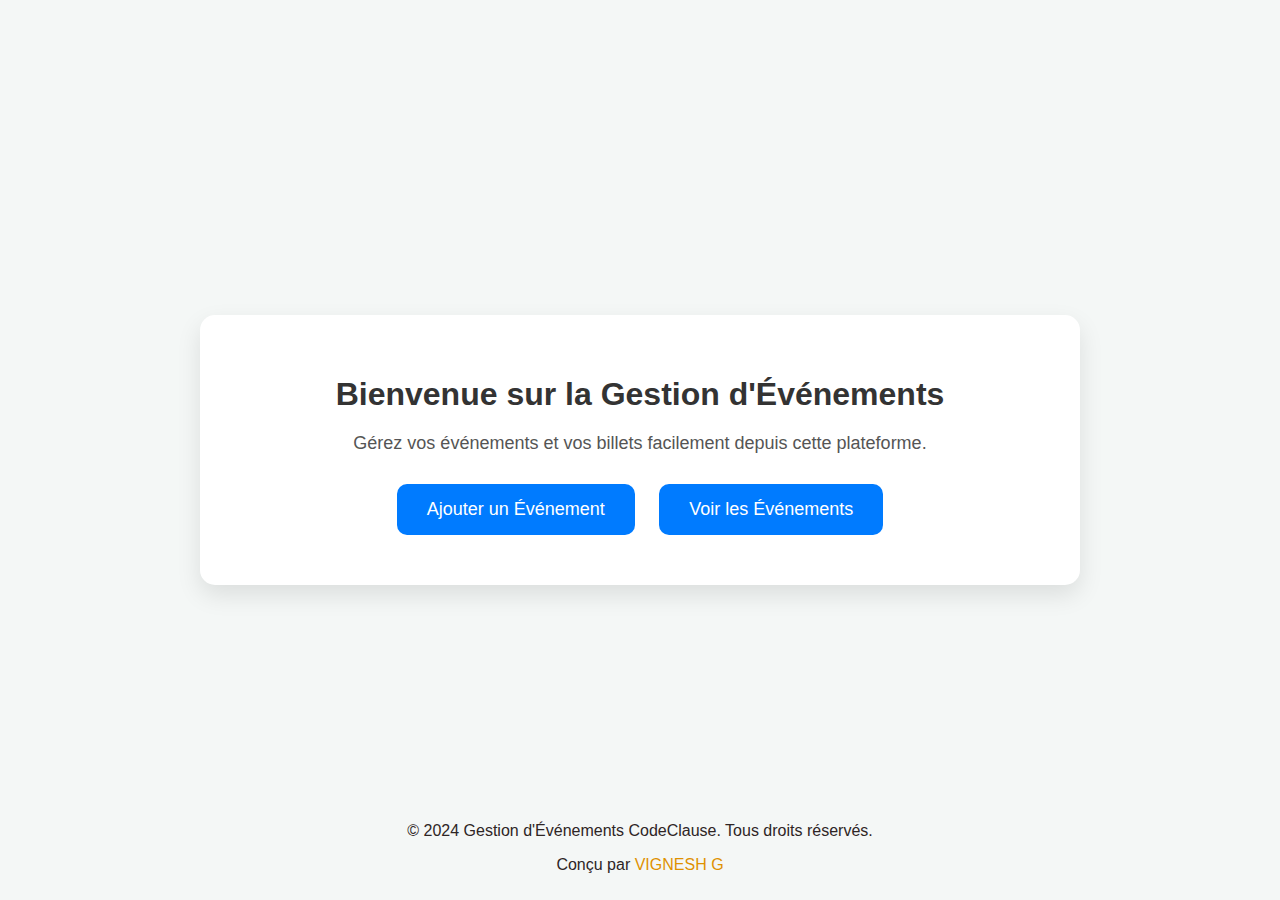
<file: index.html>
<!DOCTYPE html>
<html>
<head>
    <title>Page d'Accueil - Gestion d'Événements</title>
    <style>
        body {
            font-family: 'Segoe UI', Tahoma, Geneva, Verdana, sans-serif;
            background-color: #f4f7f6;
            margin: 0;
            display: flex;
            justify-content: center;
            align-items: center;
            height: 100vh;
        }

        .container {
            width: 800px;
            background-color: #fff;
            padding: 40px;
            border-radius: 15px;
            box-shadow: 0 10px 25px rgba(0, 0, 0, 0.1);
            text-align: center;
        }

        .container h1 {
            font-size: 32px;
            color: #333;
            margin-bottom: 20px;
        }

        .container p {
            font-size: 18px;
            color: #555;
            margin-bottom: 20px;
        }

        button {
            padding: 15px 30px;
            font-size: 18px;
            color: #fff;
            border: none;
            border-radius: 10px;
            cursor: pointer;
            background-color: #007bff;
            transition: background-color 0.3s ease;
            margin: 10px;
        }

        button:hover {
            background-color: #0056b3;
        }
        footer {
            background-color: #f4f7f6;
            color: rgb(46, 37, 37);
            text-align: center;
            padding: 10px;
            position: fixed;
            bottom: 0;
            width: 100%;
        }
        footer a {
            color: #df9101;
            text-decoration: none;
        }
        footer a:hover {
            text-decoration: underline;
        }
    </style>
</head>
<body>

<div class="container">
    <h1>Bienvenue sur la Gestion d'Événements</h1>
    <p>Gérez vos événements et vos billets facilement depuis cette plateforme.</p>
    <button onclick="window.location.href='event-create.html'">Ajouter un Événement</button>
    <button onclick="window.location.href='view-events.html'">Voir les Événements</button>
</div>

</body>
<footer>
    <p>© 2024 Gestion d'Événements CodeClause. Tous droits réservés.</p>
    <p>Conçu par <a href="https://vigneshgbe.neocities.org" target="_blank">VIGNESH G</a></p>
</footer>
</html>
</file>
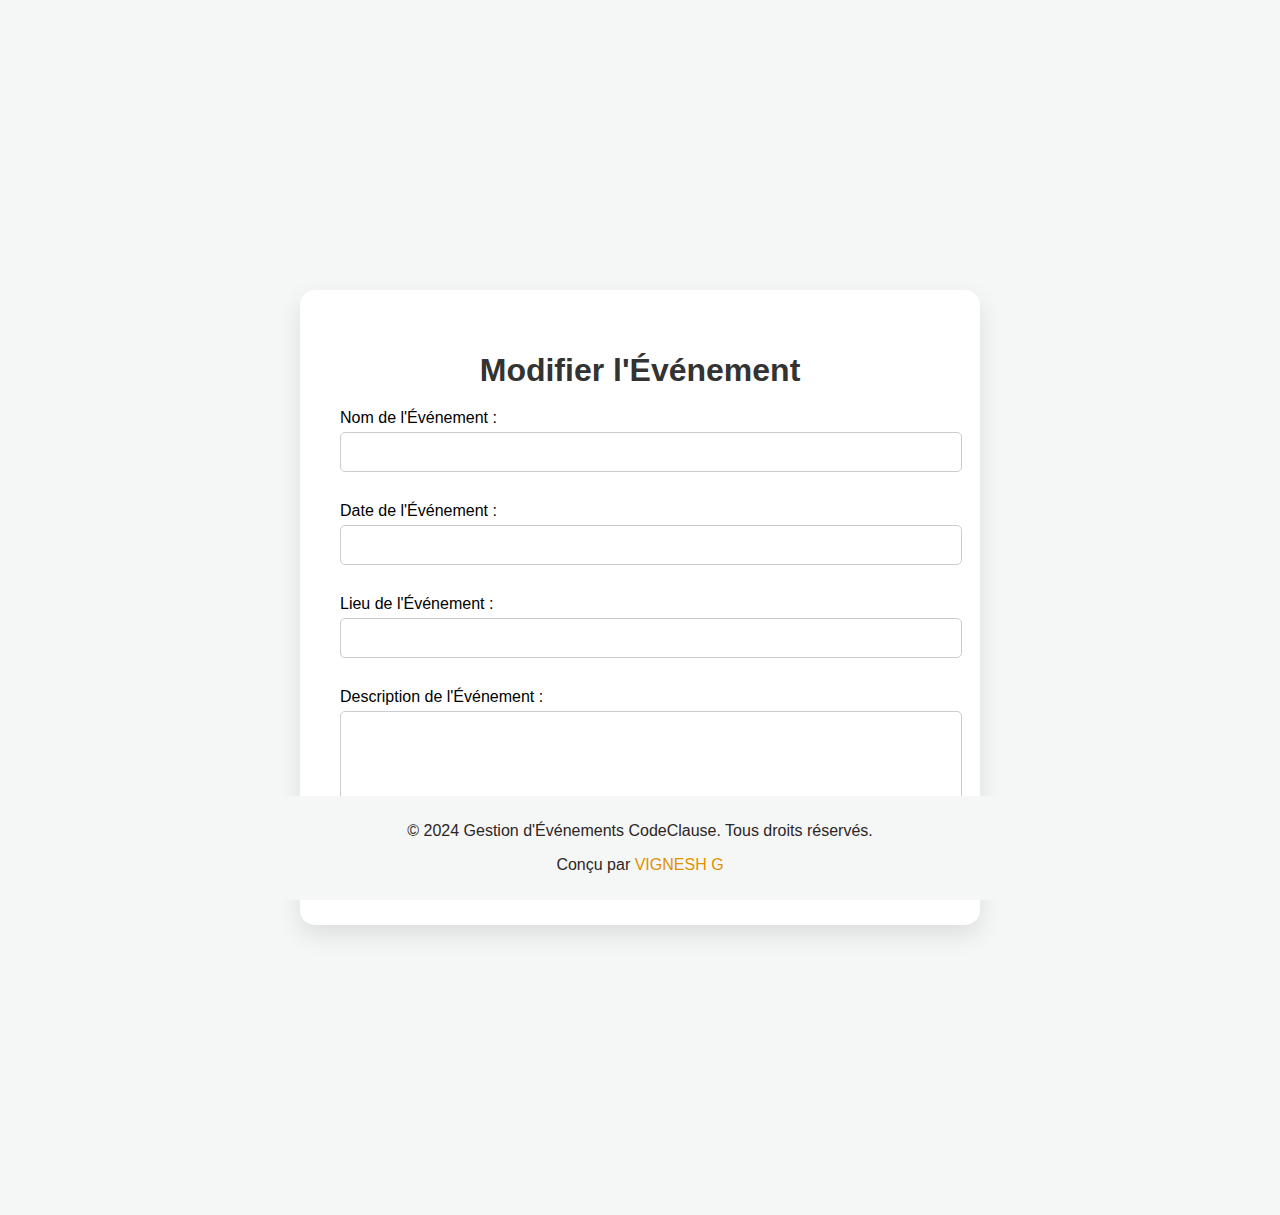
<file: edit-event.html>
<!DOCTYPE html>
<html>
<head>
    <title>Modifier l'Événement</title>
    <style>
        body {
            font-family: 'Segoe UI', Tahoma, Geneva, Verdana, sans-serif;
            background-color: #f4f7f6;
            display: flex;
            justify-content: center;
            align-items: center;
            height: 135vh;
            margin: 0;
        }

        .container {
            width: 600px;
            background-color: #fff;
            padding: 40px;
            border-radius: 15px;
            box-shadow: 0 10px 25px rgba(0, 0, 0, 0.1);
            text-align: center;
        }

        .container h1 {
            font-size: 32px;
            color: #333;
            margin-bottom: 20px;
        }

        .form-group {
            margin-bottom: 20px;
            text-align: left;
        }

        .form-group label {
            display: block;
            font-size: 16px;
            margin-bottom: 5px;
        }

        .form-group input, .form-group textarea {
            width: 100%;
            padding: 10px;
            font-size: 16px;
            border-radius: 5px;
            border: 1px solid #ccc;
            margin-bottom: 10px;
        }

        .form-group textarea {
            resize: vertical;
            height: 80px;
        }

        button {
            padding: 10px 20px;
            font-size: 16px;
            color: #fff;
            border: none;
            border-radius: 5px;
            cursor: pointer;
            background-color: #007bff;
            transition: background-color 0.3s ease;
        }

        button:hover {
            background-color: #0056b3;
        }
        footer {
            background-color: #f4f7f6;
            color: rgb(46, 37, 37);
            text-align: center;
            padding: 10px;
            position: fixed;
            bottom: 0;
            width: 100%;
        }
        footer a {
            color: #df9101;
            text-decoration: none;
        }
        footer a:hover {
            text-decoration: underline;
        }
    </style>
</head>
<body>

<div class="container">
    <h1>Modifier l'Événement</h1>
    <div class="form-group">
        <label for="edit-event-name">Nom de l'Événement :</label>
        <input type="text" id="edit-event-name">
    </div>
    <div class="form-group">
        <label for="edit-event-date">Date de l'Événement :</label>
        <input type="text" id="edit-event-date">
    </div>
    <div class="form-group">
        <label for="edit-event-location">Lieu de l'Événement :</label>
        <input type="text" id="edit-event-location">
    </div>
    <div class="form-group">
        <label for="edit-event-description">Description de l'Événement :</label>
        <textarea id="edit-event-description"></textarea>
    </div>
    <button onclick="updateEvent()">Mettre à jour l'Événement</button>
    <button onclick="cancelEdit()">Annuler</button>
</div>

<script>
    function getQueryParams() {
        const params = new URLSearchParams(window.location.search);
        return {
            index: params.get('index'),
            name: params.get('name'),
            date: params.get('date'),
            location: params.get('location'),
            description: params.get('description')
        };
    }

    function populateEditForm() {
        const params = getQueryParams();
        document.getElementById('edit-event-name').value = params.name;
        document.getElementById('edit-event-date').value = params.date;
        document.getElementById('edit-event-location').value = params.location;
        document.getElementById('edit-event-description').value = params.description;
        document.getElementById('edit-event-index').value = params.index;
    }

    function updateEvent() {
        const index = document.getElementById('edit-event-index').value;
        const name = document.getElementById('edit-event-name').value;
        const date = document.getElementById('edit-event-date').value;
        const location = document.getElementById('edit-event-location').value;
        const description = document.getElementById('edit-event-description').value;

        if (name && date && location && description) {
            const event = {
                name: name,
                date: date,
                location: location,
                description: description
            };

            let events = JSON.parse(localStorage.getItem('events')) || [];
            events[index] = event;
            localStorage.setItem('events', JSON.stringify(events));

            alert('Événement mis à jour avec succès !');
            window.location.href = 'view-events.html';
        } else {
            alert('Veuillez remplir tous les champs.');
        }
    }

    function cancelEdit() {
        window.location.href = 'view-events.html';
    }

    populateEditForm();
</script>

<input type="hidden" id="edit-event-index">

</body>
<footer>
    <p>© 2024 Gestion d'Événements CodeClause. Tous droits réservés.</p>
    <p>Conçu par <a href="https://vigneshgbe.neocities.org" target="_blank">VIGNESH G</a></p>
</footer>
</html>
</file>
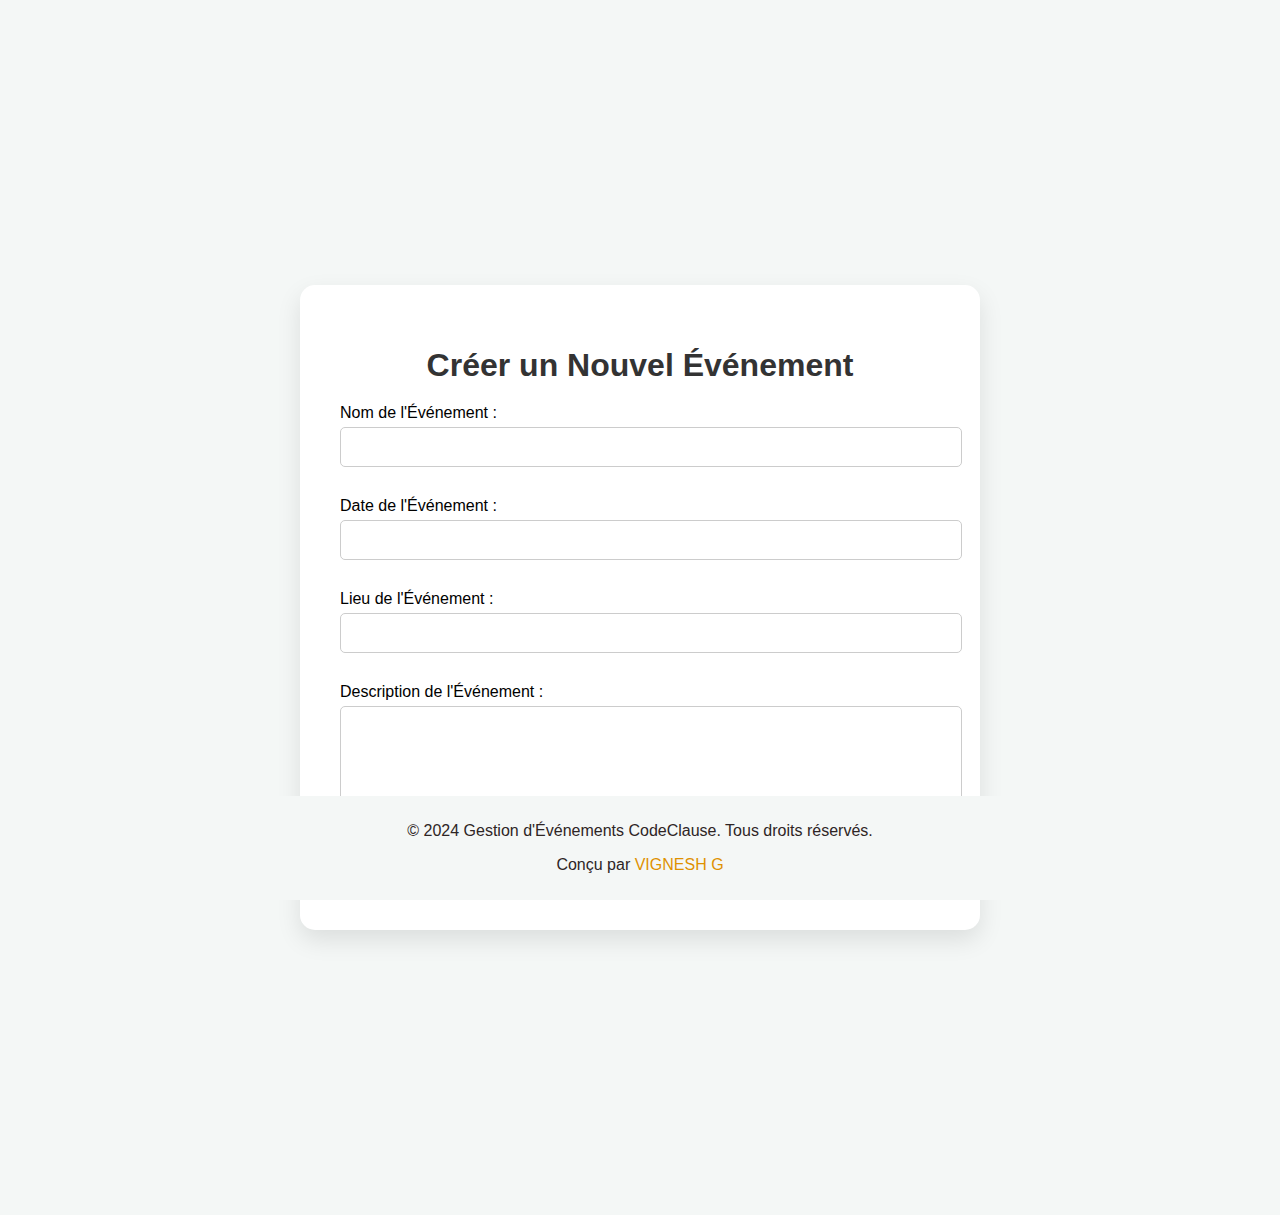
<file: event-create.html>
<!DOCTYPE html>
<html>
<head>
    <title>Créer un Événement</title>
    <style>
        body {
            font-family: 'Segoe UI', Tahoma, Geneva, Verdana, sans-serif;
            background-color: #f4f7f6;
            display: flex;
            justify-content: center;
            align-items: center;
            height: 135vh;
            margin: 0;
        }

        .container {
            width: 600px;
            background-color: #fff;
            padding: 40px;
            border-radius: 15px;
            box-shadow: 0 10px 25px rgba(0, 0, 0, 0.1);
            text-align: center;
        }

        .container h1 {
            font-size: 32px;
            color: #333;
            margin-bottom: 20px;
        }

        .form-group {
            margin-bottom: 20px;
            text-align: left;
        }

        .form-group label {
            display: block;
            font-size: 16px;
            margin-bottom: 5px;
        }

        .form-group input, .form-group textarea {
            width: 100%;
            padding: 10px;
            font-size: 16px;
            border-radius: 5px;
            border: 1px solid #ccc;
            margin-bottom: 10px;
        }

        .form-group textarea {
            resize: vertical;
            height: 80px;
        }

        button {
            padding: 10px 20px;
            font-size: 16px;
            color: #fff;
            border: none;
            border-radius: 5px;
            cursor: pointer;
            background-color: #007bff;
            transition: background-color 0.3s ease;
            margin: 5px;
        }

        button:hover {
            background-color: #0056b3;
        }
        footer {
            background-color: #f4f7f6;
            color: rgb(46, 37, 37);
            text-align: center;
            padding: 10px;
            position: fixed;
            bottom: 0;
            width: 100%;
        }
        footer a {
            color: #df9101;
            text-decoration: none;
        }
        footer a:hover {
            text-decoration: underline;
        }
    </style>
</head>
<body>

<div class="container">
    <h1>Créer un Nouvel Événement</h1>
    <div class="form-group">
        <label for="event-name">Nom de l'Événement :</label>
        <input type="text" id="event-name">
    </div>
    <div class="form-group">
        <label for="event-date">Date de l'Événement :</label>
        <input type="text" id="event-date">
    </div>
    <div class="form-group">
        <label for="event-location">Lieu de l'Événement :</label>
        <input type="text" id="event-location">
    </div>
    <div class="form-group">
        <label for="event-description">Description de l'Événement :</label>
        <textarea id="event-description"></textarea>
    </div>
    <button onclick="saveEvent()">Enregistrer l'Événement</button>
    <button onclick="window.location.href='index.html'">Annuler</button>
</div>

<script>
    function saveEvent() {
        const name = document.getElementById('event-name').value;
        const date = document.getElementById('event-date').value;
        const location = document.getElementById('event-location').value;
        const description = document.getElementById('event-description').value;

        if (name && date && location && description) {
            const event = {
                name: name,
                date: date,
                location: location,
                description: description
            };

            let events = JSON.parse(localStorage.getItem('events')) || [];
            events.push(event);
            localStorage.setItem('events', JSON.stringify(events));
            window.location.href = 'view-events.html';
        } else {
            alert('Veuillez remplir tous les champs.');
        }
    }
</script>

</body>
<footer>
    <p>© 2024 Gestion d'Événements CodeClause. Tous droits réservés.</p>
    <p>Conçu par <a href="https://vigneshgbe.neocities.org" target="_blank">VIGNESH G</a></p>
</footer>
</html>
</file>
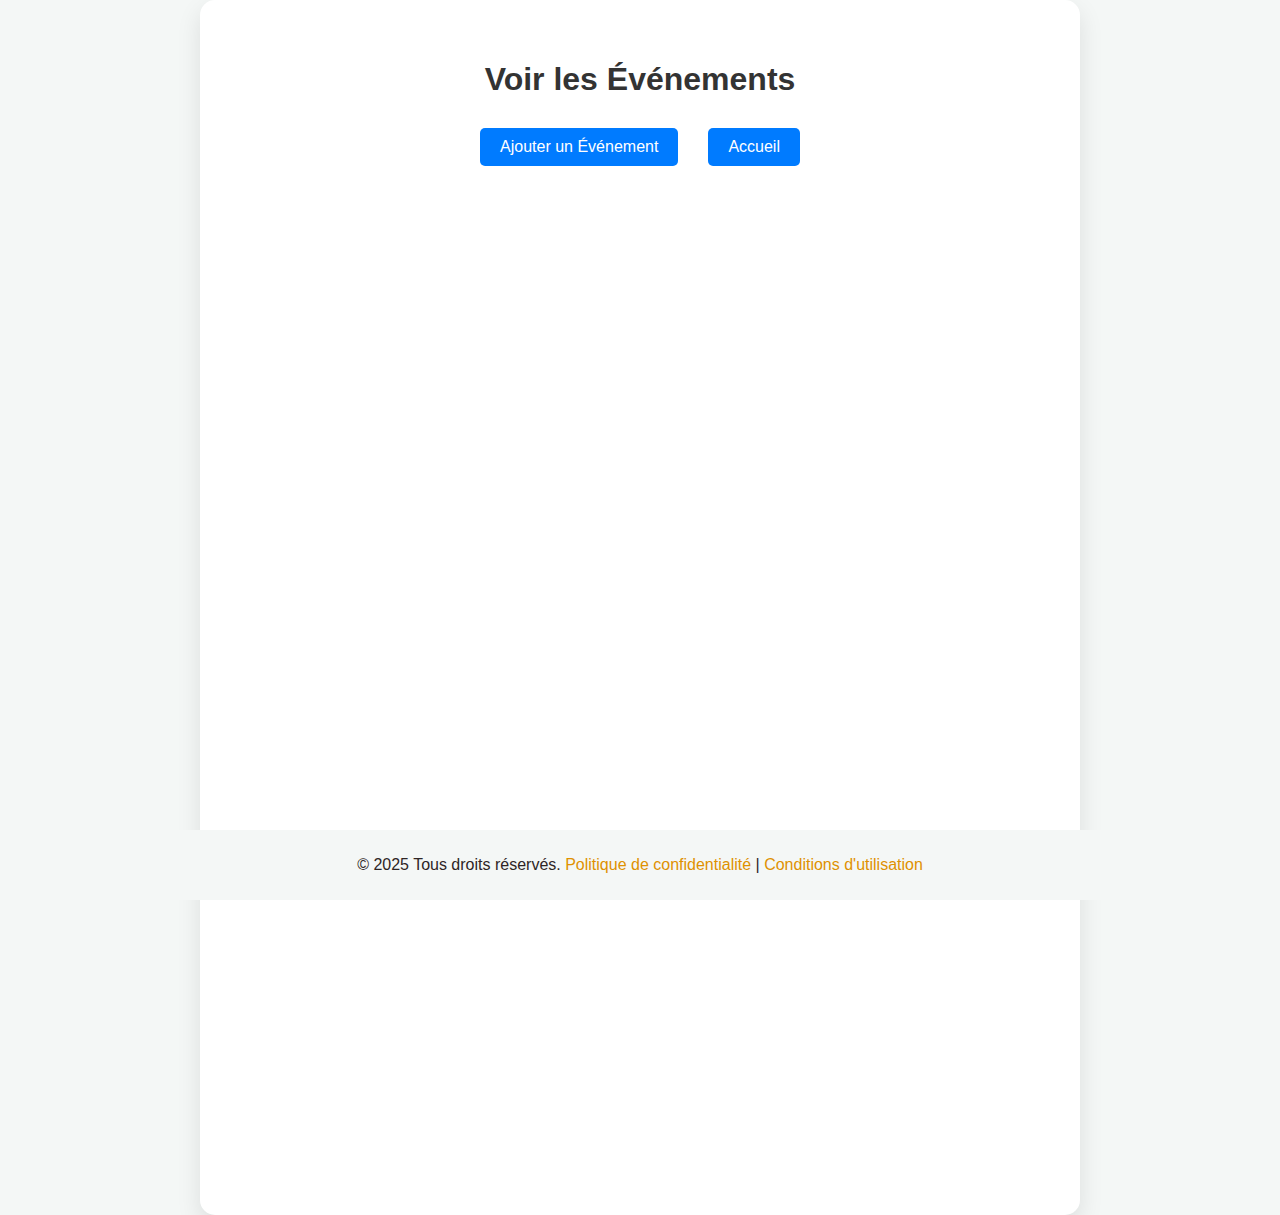
<file: view-events.html>
<!DOCTYPE html>
<html>
<head>
    <title>Voir les Événements</title>
    <style>
        body {
            font-family: 'Segoe UI', Tahoma, Geneva, Verdana, sans-serif;
            background-color: #f4f7f6;
            margin: 0;
            display: flex;
            justify-content: center;
            align-items: top;
            height: 135vh;
        }

        .container {
            width: 800px;
            background-color: #fff;
            padding: 40px;
            border-radius: 15px;
            box-shadow: 0 10px 25px rgba(0, 0, 0, 0.1);
            text-align: center;
        }

        .container h1 {
            font-size: 32px;
            color: #333;
            margin-bottom: 20px;
        }

        .event-list {
            list-style-type: none;
            padding: 0;
        }

        .event-list li {
            background-color: #f9f9f9;
            border: 1px solid #ddd;
            border-radius: 5px;
            margin-bottom: 15px;
            padding: 15px;
            text-align: left;
        }

        .event-list li h3 {
            margin: 0;
            font-size: 24px;
            color: #333;
        }

        .event-list li p {
            margin: 5px 0;
            color: #555;
        }

        button {
            padding: 10px 20px;
            font-size: 16px;
            color: #fff;
            border: none;
            border-radius: 5px;
            cursor: pointer;
            background-color: #007bff;
            transition: background-color 0.3s ease;
            margin: 10px;
        }

        button:hover {
            background-color: #0056b3;
        }

        .button-group {
            display: flex;
            justify-content: center;
            gap: 10px;
        }
        footer {
            background-color: #f4f7f6;
            color: rgb(46, 37, 37);
            text-align: center;
            padding: 10px;
            position: fixed;
            bottom: 0;
            width: 100%;
        }
        footer a {
            color: #df9101;
            text-decoration: none;
        }
        footer a:hover {
            text-decoration: underline;
        }
    </style>
</head>
<body>

<div class="container">
    <h1>Voir les Événements</h1>
    <ul id="event-list" class="event-list">
    </ul>
    <div class="button-group">
        <button onclick="window.location.href='event-create.html'">Ajouter un Événement</button>
        <button onclick="window.location.href='index.html'">Accueil</button>
    </div>
</div>

<script>
    function loadEvents() {
        const eventList = document.getElementById('event-list');
        eventList.innerHTML = '';

        const events = JSON.parse(localStorage.getItem('events')) || [];

        events.forEach(event => {
            const listItem = document.createElement('li');
            listItem.innerHTML = `
                <h3>${event.name}</h3>
                <p><strong>Date:</strong> ${event.date}</p>
                <p><strong>Lieu:</strong> ${event.location}</p>
                <p><strong>Description:</strong> ${event.description}</p>
                <button onclick="editEvent('${event.name}')">Modifier</button>
                <button onclick="deleteEvent('${event.name}')">Supprimer</button>
            `;
            eventList.appendChild(listItem);
        });
    }

    function editEvent(eventName) {
        alert('La fonctionnalité de modification n\'est pas implémentée.');
    }

    function deleteEvent(eventName) {
        let events = JSON.parse(localStorage.getItem('events')) || [];
        events = events.filter(event => event.name !== eventName);
        localStorage.setItem('events', JSON.stringify(events));
        loadEvents();
    }

    window.onload = loadEvents;
</script>

</body>
<footer>
    <p>© 2025 Tous droits réservés. <a href="#">Politique de confidentialité</a> | <a href="#">Conditions d'utilisation</a></p>
</footer>

</html>
</file>
